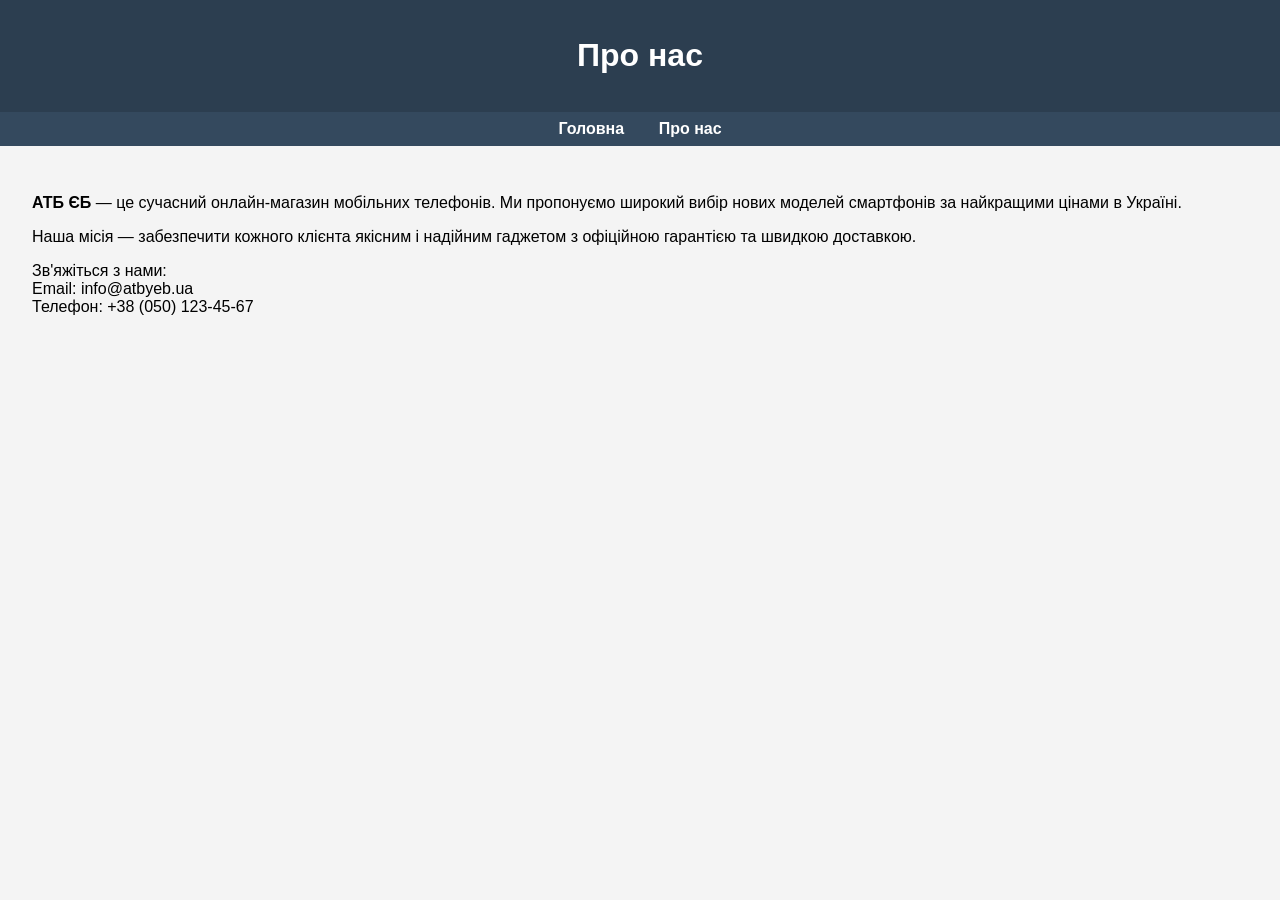
<file: practical.5/about.html>
<!DOCTYPE html>
<html lang="uk">
  <head>
    <meta charset="UTF-8" />
    <meta name="viewport" content="width=device-width, initial-scale=1.0" />
    <title>Про нас - АТБ ЄБ</title>
    <style>
      body {
        font-family: Arial, sans-serif;
        margin: 0;
        padding: 0;
        background-color: #f4f4f4;
      }
      header {
        background-color: #2c3e50;
        color: white;
        padding: 1rem;
        text-align: center;
      }
      nav {
        background-color: #34495e;
        padding: 0.5rem;
        text-align: center;
      }
      nav a {
        color: white;
        margin: 0 15px;
        text-decoration: none;
        font-weight: bold;
      }
      .content {
        padding: 2rem;
      }
    </style>
  </head>
  <body>
    <header>
      <h1>Про нас</h1>
    </header>

    <nav>
      <a href="index.html">Головна</a>
      <a href="about.html">Про нас</a>
    </nav>

    <div class="content">
      <p>
        <strong>АТБ ЄБ</strong> — це сучасний онлайн-магазин мобільних
        телефонів. Ми пропонуємо широкий вибір нових моделей смартфонів за
        найкращими цінами в Україні.
      </p>
      <p>
        Наша місія — забезпечити кожного клієнта якісним і надійним гаджетом з
        офіційною гарантією та швидкою доставкою.
      </p>
      <p>
        Зв'яжіться з нами: <br />
        Email: info@atbyeb.ua<br />
        Телефон: +38 (050) 123-45-67
      </p>
    </div>
  </body>
</html>
</file>
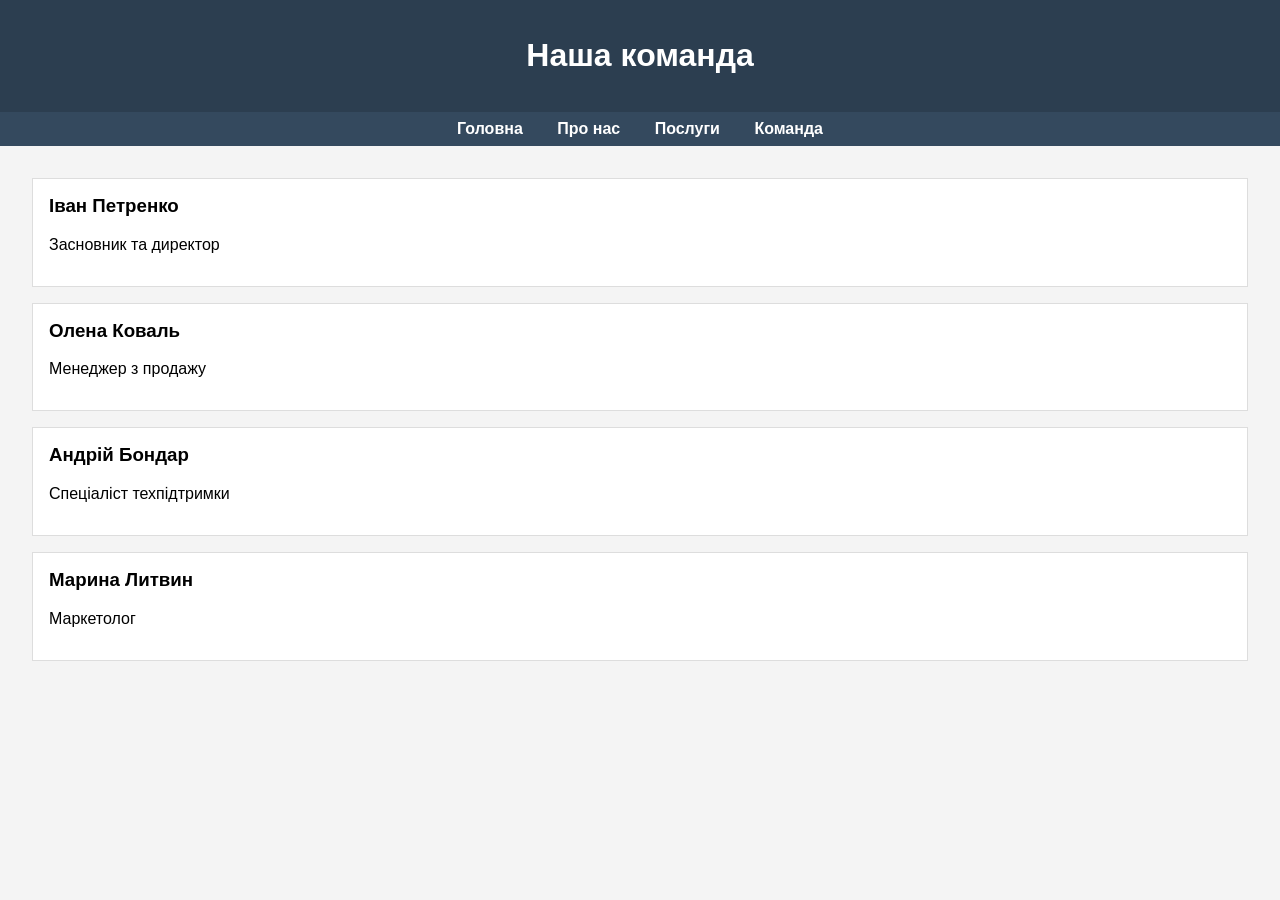
<file: practical.5/team.html>
<!DOCTYPE html>
<html lang="uk">
  <head>
    <meta charset="UTF-8" />
    <meta name="viewport" content="width=device-width, initial-scale=1.0" />
    <title>Наша команда - АТБ ЄБ</title>
    <style>
      body {
        font-family: Arial, sans-serif;
        margin: 0;
        padding: 0;
        background-color: #f4f4f4;
      }
      header {
        background-color: #2c3e50;
        color: white;
        padding: 1rem;
        text-align: center;
      }
      nav {
        background-color: #34495e;
        padding: 0.5rem;
        text-align: center;
      }
      nav a {
        color: white;
        margin: 0 15px;
        text-decoration: none;
        font-weight: bold;
      }
      .content {
        padding: 2rem;
      }
      .team-member {
        background-color: white;
        border: 1px solid #ddd;
        padding: 1rem;
        margin-bottom: 1rem;
      }
      .team-member h3 {
        margin-top: 0;
      }
    </style>
  </head>
  <body>
    <header>
      <h1>Наша команда</h1>
    </header>

    <nav>
      <a href="index.html">Головна</a>
      <a href="about.html">Про нас</a>
      <a href="services.html">Послуги</a>
      <a href="team.html">Команда</a>
    </nav>

    <div class="content">
      <div class="team-member">
        <h3>Іван Петренко</h3>
        <p>Засновник та директор</p>
      </div>
      <div class="team-member">
        <h3>Олена Коваль</h3>
        <p>Менеджер з продажу</p>
      </div>
      <div class="team-member">
        <h3>Андрій Бондар</h3>
        <p>Спеціаліст техпідтримки</p>
      </div>
      <div class="team-member">
        <h3>Марина Литвин</h3>
        <p>Маркетолог</p>
      </div>
    </div>
  </body>
</html>
</file>
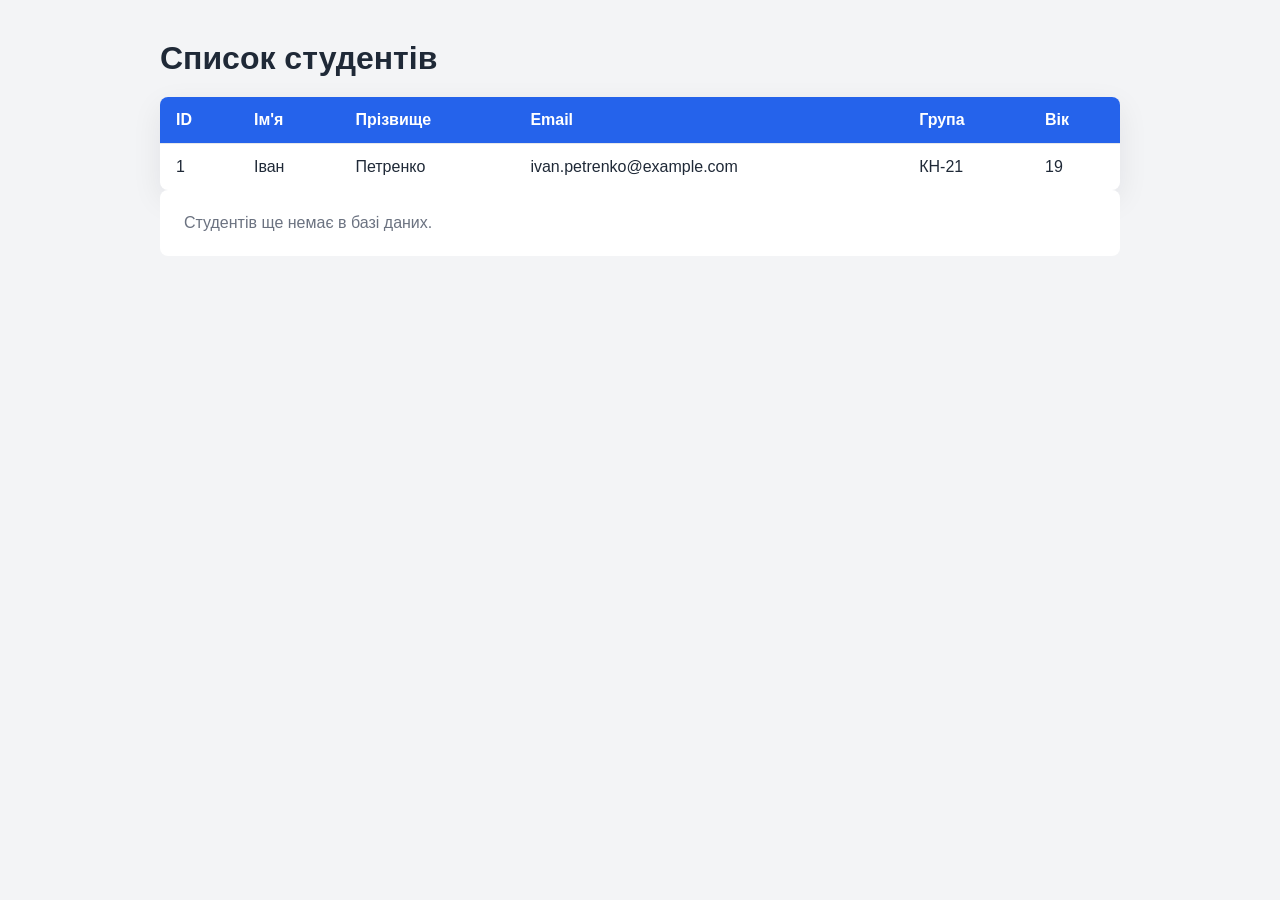
<file: UI_Practical/target/classes/templates/students.html>
<!DOCTYPE html>
<html lang="uk" xmlns:th="http://www.thymeleaf.org">
<head>
    <meta charset="UTF-8">
    <meta name="viewport" content="width=device-width, initial-scale=1.0">
    <title>Студенти</title>
    <style>
        * {
            box-sizing: border-box;
        }

        body {
            margin: 0;
            font-family: Arial, sans-serif;
            color: #1f2937;
            background: #f3f4f6;
        }

        main {
            width: min(960px, calc(100% - 32px));
            margin: 40px auto;
        }

        h1 {
            margin: 0 0 20px;
            font-size: 32px;
        }

        table {
            width: 100%;
            border-collapse: collapse;
            overflow: hidden;
            background: #ffffff;
            border-radius: 8px;
            box-shadow: 0 10px 30px rgba(15, 23, 42, 0.08);
        }

        th,
        td {
            padding: 14px 16px;
            text-align: left;
            border-bottom: 1px solid #e5e7eb;
        }

        th {
            color: #ffffff;
            background: #2563eb;
            font-weight: 700;
        }

        tr:last-child td {
            border-bottom: 0;
        }

        tbody tr:hover {
            background: #eff6ff;
        }

        .empty {
            padding: 24px;
            color: #6b7280;
            background: #ffffff;
            border-radius: 8px;
        }
    </style>
</head>
<body>
<main>
    <h1>Список студентів</h1>

    <table th:if="${!students.isEmpty()}">
        <thead>
        <tr>
            <th>ID</th>
            <th>Ім'я</th>
            <th>Прізвище</th>
            <th>Email</th>
            <th>Група</th>
            <th>Вік</th>
        </tr>
        </thead>
        <tbody>
        <tr th:each="student : ${students}">
            <td th:text="${student.id}">1</td>
            <td th:text="${student.firstName}">Іван</td>
            <td th:text="${student.lastName}">Петренко</td>
            <td th:text="${student.email}">ivan.petrenko@example.com</td>
            <td th:text="${student.groupName}">КН-21</td>
            <td th:text="${student.age}">19</td>
        </tr>
        </tbody>
    </table>

    <div class="empty" th:if="${students.isEmpty()}">
        Студентів ще немає в базі даних.
    </div>
</main>
</body>
</html>
</file>
